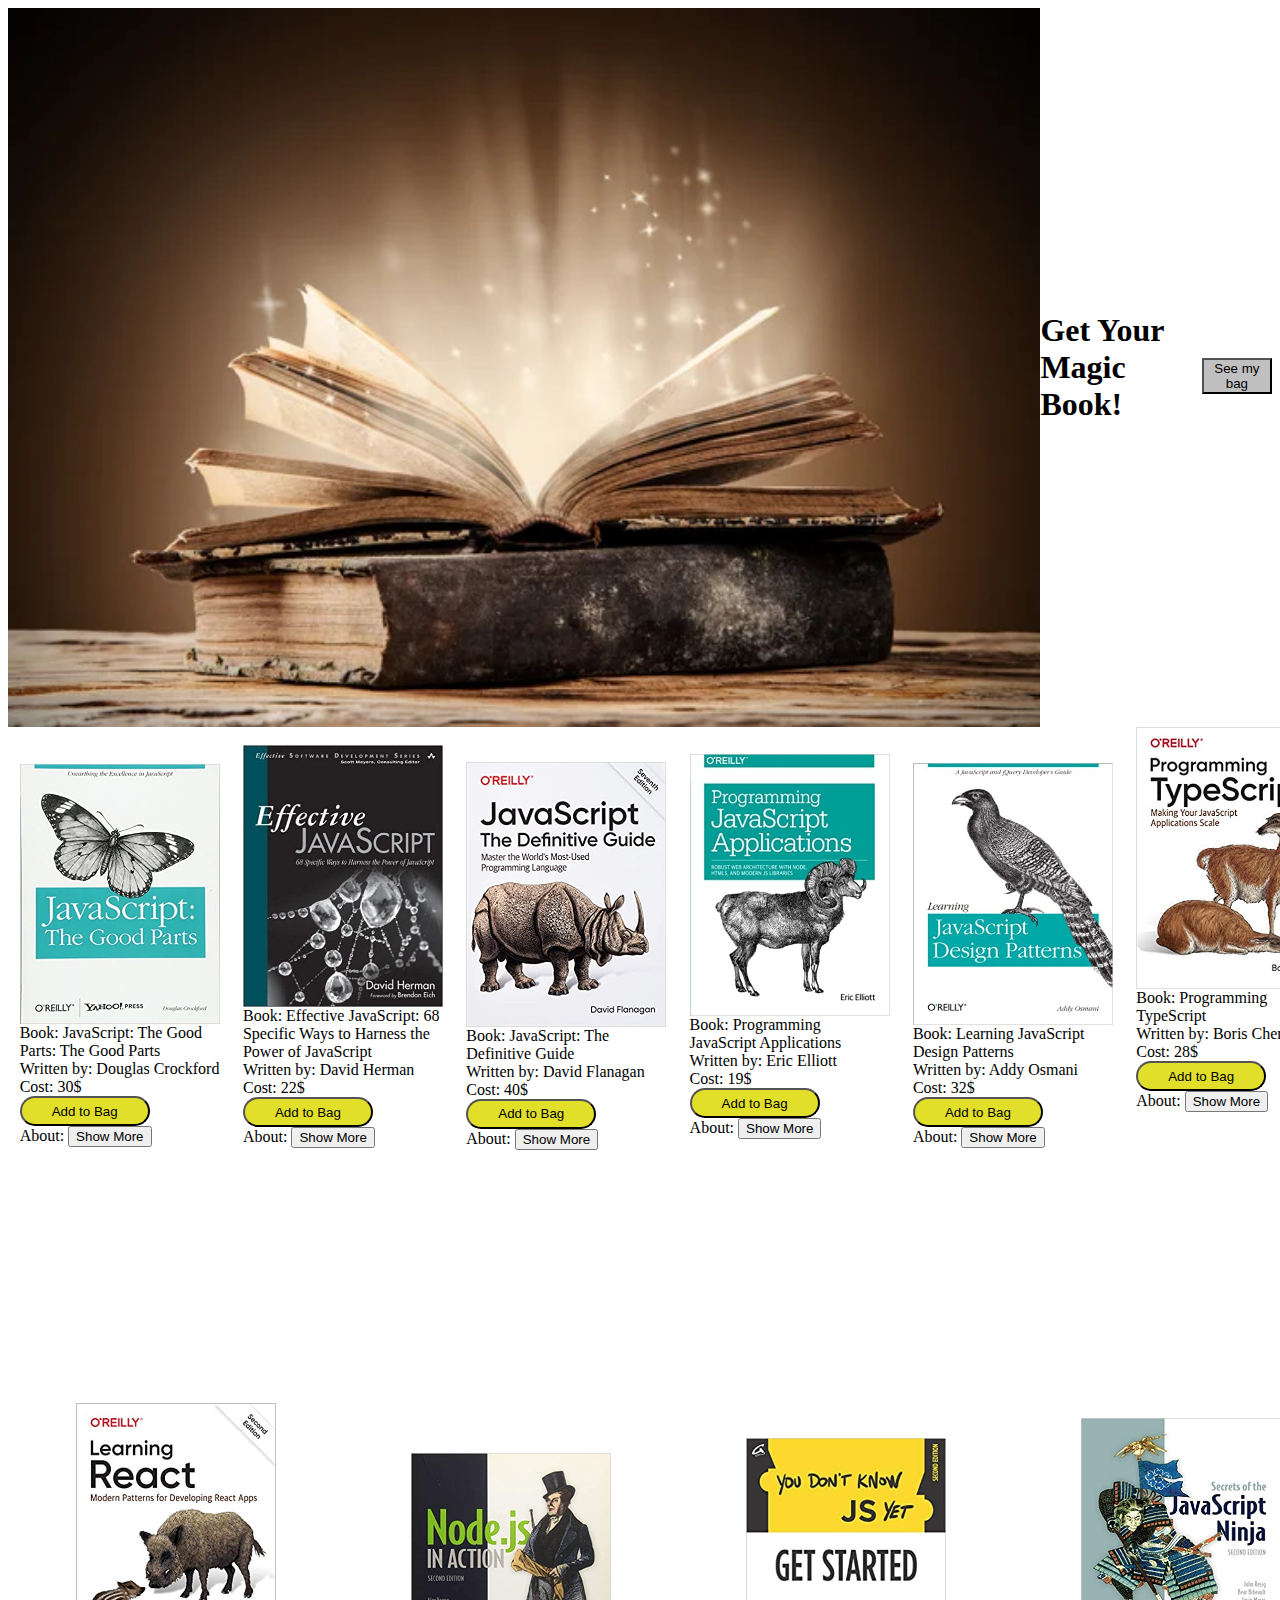
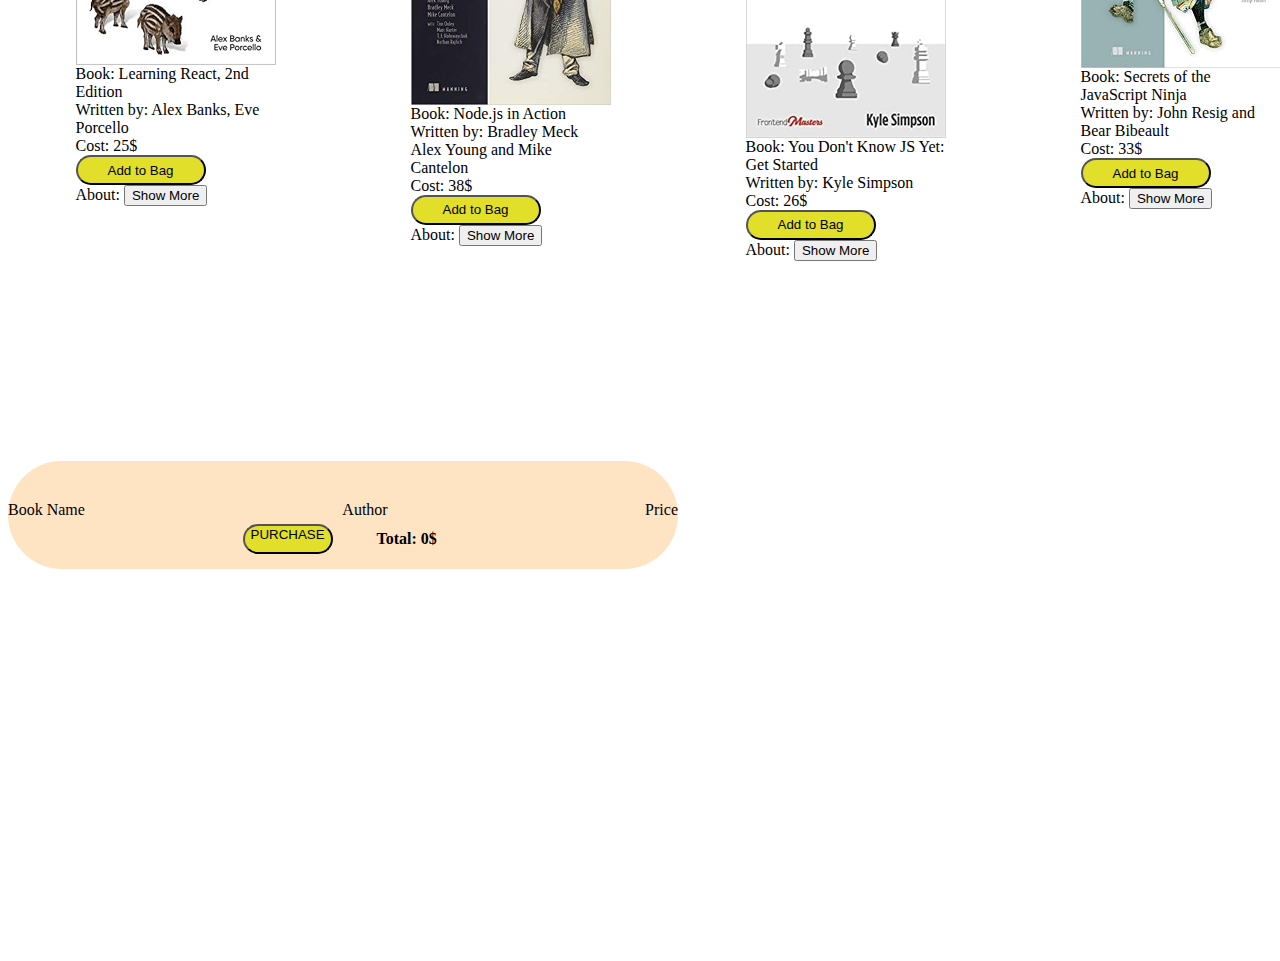
<file: index.html>
<!DOCTYPE html>
<html lang="en">
  <head>
    <meta charset="UTF-8" />
    <meta http-equiv="X-UA-Compatible" content="IE=edge" />
    <meta name="viewport" content="width=device-width, initial-scale=1.0" />
    <link rel="stylesheet" href="index.css" />
    <title>Book Shop</title>
  </head>
  <body>
    <script>
      fetch("./books.json")
        .then(function (response) {
          return response.json();
        })
        .then(function (data) {
          appendData(data);
        })
        .catch(function (err) {
          console.log("error: " + err);
        });
      function appendData(data) {
        var Container = document.createElement("div");
        let anotherCont = document.createElement("section");
        Container.className = "container content-section";
        let allPrice = 0;
        for (var i = 0; i < data.length; i++) {
          var subcontainer = document.createElement("div");
          subcontainer.className = "subcontainer";
          var subshop = document.createElement("div");
          subshop.className = "shop-item";
          let bookName = document.createElement("div");
          bookName.className = "shop-item-title";
          let bookBy = document.createElement("div");
          bookBy.className = "shop-item-image";
          var addcost = document.createElement("div");
          addcost.className = "shop-item-details";
          let bookCost = document.createElement("div");
          bookCost.className = "shop-item-price";
          var add = document.createElement("button");
          add.className = "btn btn-primary shop-item-button";
          const bookInfo = document.createElement("div");
          bookInfo.className = "info";
          var bookPicture = document.createElement("img");
          bookPicture.src = data[i].imageLink;
          bookName.innerHTML = "Book: " + data[i].title;
          bookBy.innerHTML = "Written by: " + data[i].author;
          bookCost.innerHTML = "Cost: " + data[i].price + "$";
          bookInfo.innerHTML = "About: " + "";
          subcontainer.appendChild(bookPicture);
          subshop.appendChild(bookName);
          subshop.appendChild(bookBy);
          addcost.appendChild(bookCost);
          addcost.appendChild(add);
          subshop.appendChild(addcost);
          subcontainer.appendChild(subshop);
          subcontainer.appendChild(bookInfo);
          Container.appendChild(subcontainer);
          let searchEl = document;

          //     anotherCont.innerHTML = `<section class="container content-section">
          //   <div class="orderC">
          //     <div class="orderSC">
          //       <h2 class="orderh1">Your Order</h2>
          //       <div id="cartrowID" class="cart-row">
          //         <div class="cart-item cart-header cart-column">Book Name</div><br>
          //         <div class="cart-quantity cart-header cart-column">Author</div><br>
          //         <div class="cart-price cart-header cart-column">Price</div><br>
          //     </div>
          //     <div class="cart-items" id="cart-items">
          //     </div>

          //     <div class="purchase-div" id="purchaseID" >
          //      <strong> <p class="cart-total" id="cart-total">
          // Total: 0$
          //     </p></strong>
          //     <button class="btn btn-primary btn-purchase" type="button">PURCHASE</button>
          //   </div>

          //   </div>
          // </section>`;

          var addtext = document.createTextNode("Add to Bag");
          add.appendChild(addtext);
          add.onclick = function add2Bag() {
            let addElement = document.getElementById("cart-items");
            let testul = document.createElement("ul");
            let test1 = document.createElement("li");
            let test2 = document.createElement("li");
            let test3 = document.createElement("li");
            // addElement.append(hrBorder);
            test1.style.width = "200px";
            test2.style.width = "200px";
            test3.style.width = "200px";
            test1.innerText = bookName.innerText;
            test2.innerText = bookBy.innerText;
            test3.innerText = bookCost.innerText;
            testul.append(test1);
            testul.append(test2);
            testul.append(test3);
            addElement.append(testul);
            let monyCount = document.getElementById("cart-total");
            let variab = bookCost.innerText.replace(/\D/g, "");
            // let variab = bookCost.innerText.slice(0, -1);

            allPrice += parseInt(variab);
            console.log(variab);
            monyCount.innerText = `Total: ${allPrice}$`;
            // addElement.append(bookBy.innerText);
            // addElement.append(bookCost.innerText);
          };

          const readmore = document.createElement("button");
          bookInfo.appendChild(readmore);
          readmore.className = "readm";
          readmore.setAttribute("id", "open");
          readmore.innerText = "Show More";

          const contRead = document.createElement("div");
          bookInfo.appendChild(contRead);
          contRead.className = "cont-Read";

          const contRead1 = document.createElement("div");
          contRead.appendChild(contRead1);
          contRead.className = "cont-Read1";
          contRead1.setAttribute("id", "cont_Read");

          const readmoreText = document.createTextNode(data[i].description);
          contRead1.appendChild(readmoreText);

          const readless = document.createElement("button");
          contRead1.appendChild(readless);
          readless.className = "readl";
          readless.setAttribute("id", "close");

          const btnless = document.createTextNode("Show less");
          readless.appendChild(btnless);
          btnless.className = "bless";

          const open = document.getElementById("open");
          const cont_Read = document.getElementById("cont_Read");
          const close = document.getElementById("close");

          readmore.addEventListener("click", () => {
            contRead.classList.add("show");
          });
          readless.addEventListener("click", () => {
            contRead.classList.remove("show");
          });
        }
        anotherCont.setAttribute("id", "bagID");
        anotherCont.className = "container content-section";
        let orderC = document.createElement("div");
        orderC.className = "orderC";
        anotherCont.appendChild(orderC);
        let orderSC = document.createElement("div");
        orderSC.className = "orderSC";
        orderC.appendChild(orderSC);
        let orderH2 = document.createElement("h2");
        orderH2.className = "orderh1";
        let cartrow = document.createElement("div");
        cartrow.className = "cart-row";
        cartrow.setAttribute("id", "cartrowID");
        orderSC.appendChild(orderH2);
        orderSC.appendChild(cartrow);
        let cartName = document.createElement("div");
        let cartAuthor = document.createElement("div");
        let cartPrice = document.createElement("div");
        cartName.className = "cart-item cart-header cart-column";
        cartAuthor.className = "cart-quantity cart-header cart-column";
        cartPrice.className = "cart-price cart-header cart-column";
        cartName.innerText = "Book Name";
        cartAuthor.innerText = "Author";
        cartPrice.innerText = "Price";
        cartrow.appendChild(cartName);
        cartrow.appendChild(cartAuthor);
        cartrow.appendChild(cartPrice);
        let cartItems = document.createElement("div");
        cartItems.className = "cart-items";
        cartItems.setAttribute("id", "cart-items");
        orderC.appendChild(cartItems);
        let purchaseDiv = document.createElement("div");
        purchaseDiv.className = "purchase-div";
        purchaseDiv.setAttribute("id", "purchaseID");
        let markStrong = document.createElement("strong");
        let totalCart = document.createElement("p");
        totalCart.className = "cart-total";
        totalCart.setAttribute("id", "cart-total");
        totalCart.innerText = "Total: 0$";
        markStrong.appendChild(totalCart);
        purchaseDiv.appendChild(markStrong);
        let btnPurchase = document.createElement("button");
        btnPurchase.innerText = "PURCHASE";
        btnPurchase.className = "btn btn-primary btn-purchase";
        btnPurchase.onclick = () => {
          location.href = "./buy.html";
        };
        purchaseDiv.appendChild(btnPurchase);
        orderC.appendChild(purchaseDiv);

        document.body.appendChild(header);
        document.body.appendChild(Container);
        Container.appendChild(anotherCont);
      }
      // let targetBag = document.getElementById("cartrowID");
      // targetBag.appendChild(addElement);
      var header = document.createElement("div");
      document.body.appendChild(header);
      header.className = "header";

      var image = document.createElement("img");
      image.src = "./pics/book.jpg";
      header.appendChild(image);
      image.className = "Image";

      var H1 = document.createElement("H1");
      header.appendChild(H1);
      H1.className = "h1";

      var T = document.createTextNode("Get Your Magic Book!");
      H1.appendChild(T);
      T.className = "Text";
      var bag = document.createElement("button");
      var bagDiv = document.createElement("div");

      bag.innerText = "See my bag";
      bag.className = "bag-class";
      bag.onclick = () => {
        location.href = "#bagID";
      };
      bagDiv.append(bag);
      header.appendChild(bagDiv);
    </script>
  </body>
</html>
</file>
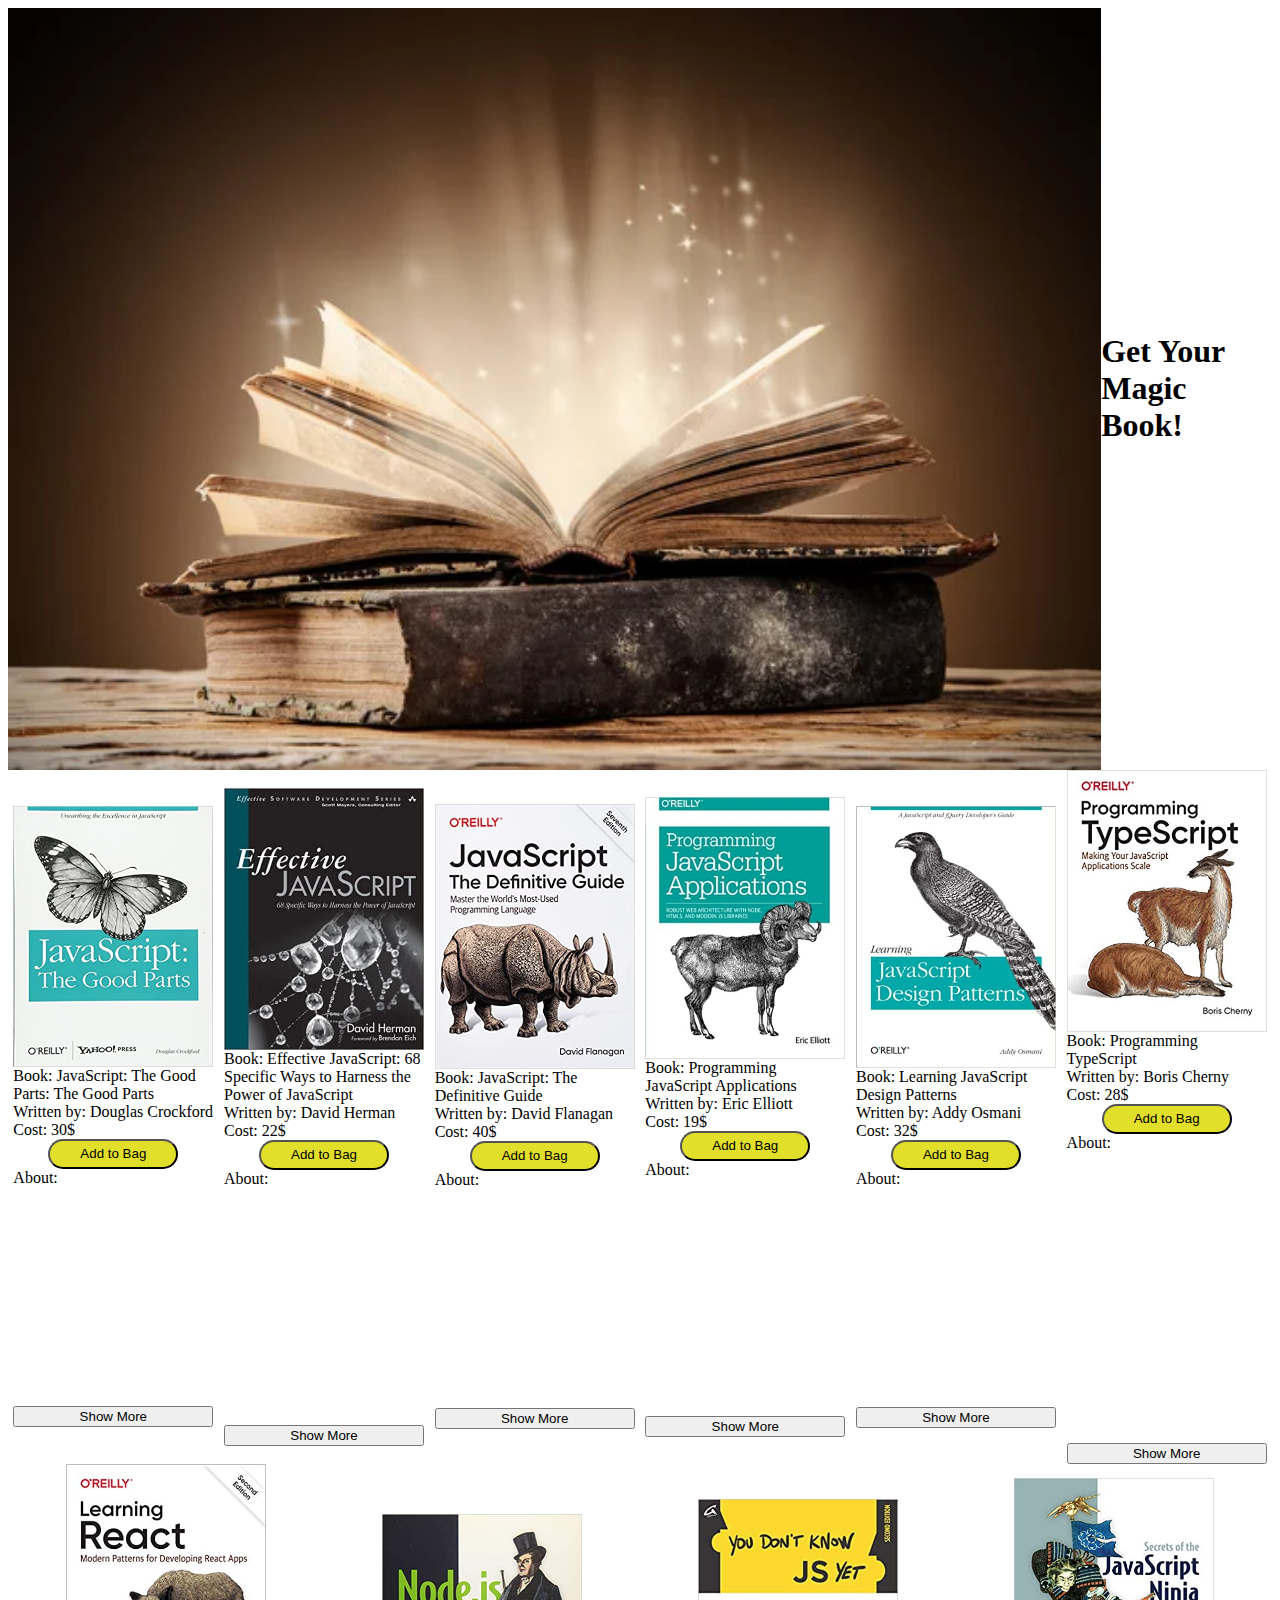
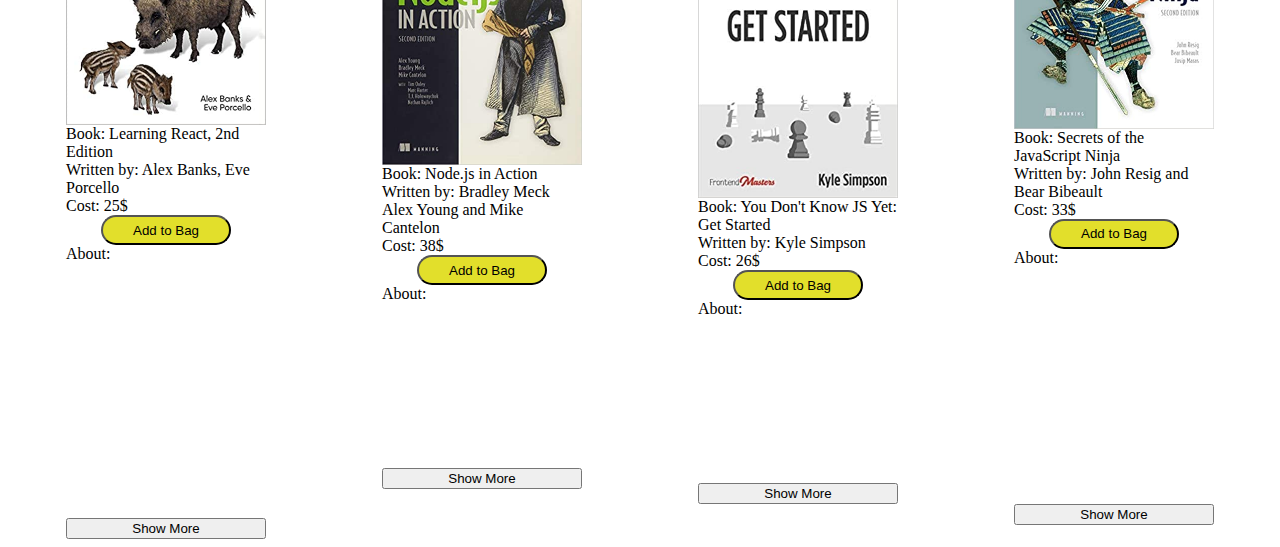
<file: test/index.html>
<!DOCTYPE html>
<html lang="en">
  <head>
    <meta charset="UTF-8" />
    <meta http-equiv="X-UA-Compatible" content="IE=edge" />
    <meta name="viewport" content="width=device-width, initial-scale=1.0" />
    <link rel="stylesheet" href="index.css">
    <title>Book Shop</title>
  </head>
  <body>
    
<script>
fetch("./books.json")
.then(function (response) {
  return response.json();
})
.then(function (data) {
  appendData(data);
})
.catch(function (err) {
  console.log("error: " + err);
});
function appendData(data) {
var Container = document.createElement("div");
Container.className = "Gcontainer";
for (var i = 0; i < data.length; i++) {
  var subcontainer = document.createElement("div");
  subcontainer.className = "Subcontainer"
  var bookName = document.createElement("div");
  var bookBy = document.createElement("div");
  var bookCost = document.createElement("div");
  var add = document.createElement("button");
  add.className = "addbtn";
  const bookInfo = document.createElement("div");
  bookInfo.className = "info";
  var bookPicture = document.createElement("img");
  bookPicture.src = data[i].imageLink;
  bookName.innerHTML = "Book: " + data[i].title;
  bookBy.innerHTML = "Written by: " + data[i].author;
  bookCost.innerHTML = "Cost: " + data[i].price + "$";
  // bookInfo.innerHTML = "About: " + data[i].description;
  bookInfo.innerHTML = "About: " + "";
  subcontainer.appendChild(bookPicture);
  subcontainer.appendChild(bookName);
  subcontainer.appendChild(bookBy);
  subcontainer.appendChild(bookCost);
  subcontainer.appendChild(add);
  subcontainer.appendChild(bookInfo);
  Container.appendChild(subcontainer);

  // bookInfo.style.display = "none";

  var addtext = document.createTextNode("Add to Bag");
  add.appendChild(addtext);

  const readmore = document.createElement("button");
  bookInfo.appendChild(readmore);
  subcontainer.appendChild(readmore);
  readmore.className = "readm";
  readmore.setAttribute("id", "open");
  readmore.innerText = "Show More";

  // var btnmore = document.createTextNode("Show More");
  // readmore.appendChild(btnmore);
  // btnmore.className = "bmore";


  const contRead = document.createElement("div");
  bookInfo.appendChild(contRead);
  contRead.className = "cont-Read";


  const contRead1 = document.createElement("div");
  contRead.appendChild(contRead1);
  contRead.className = "cont-Read1";
  contRead1.setAttribute("id", "cont_Read");


  const readmoreText = document.createTextNode(data[i].description);
  contRead1.appendChild(readmoreText);



  const readless = document.createElement("button");
  contRead1.appendChild(readless);
  readless.className = "readl";
  readless.setAttribute("id", "close");


  const btnless = document.createTextNode("Show less");
  readless.appendChild(btnless);
  btnless.className = "bless";


  const open = document.getElementById('open');
  const cont_Read = document.getElementById('cont_Read');
  const close = document.getElementById('close');

  // open.addEventListener('click', () => {
  //   cont_Read.classList.add('show');
  // });
  // close.addEventListener('click', () => {
  //   cont_Read.classList.remove('show');
  // });

  readmore.addEventListener('click', () => {
    contRead.classList.add('show');
  });
  readless.addEventListener('click', () => {
    contRead.classList.remove('show');
  });
  // readmore.onclick = function datoShow(){
  // if (bookInfo.style.display === "none"){
  //     bookInfo.style.display = "block";
  //   }
  // }


}
document.body.appendChild(Container);
}






var header = document.createElement("div");
document.body.appendChild(header);
header.className = "header";

var image = document.createElement("img");
image.src = "./pics/book.jpg";
// document.body.appendChild(image);
header.appendChild(image)
image.className = "Image";

var H1 = document.createElement("H1");
header.appendChild(H1);
H1.className = "h1";

var T = document.createTextNode("Get Your Magic Book!");
H1.appendChild(T);
T.className = "Text";





</script>
  </body>
</html>
</file>
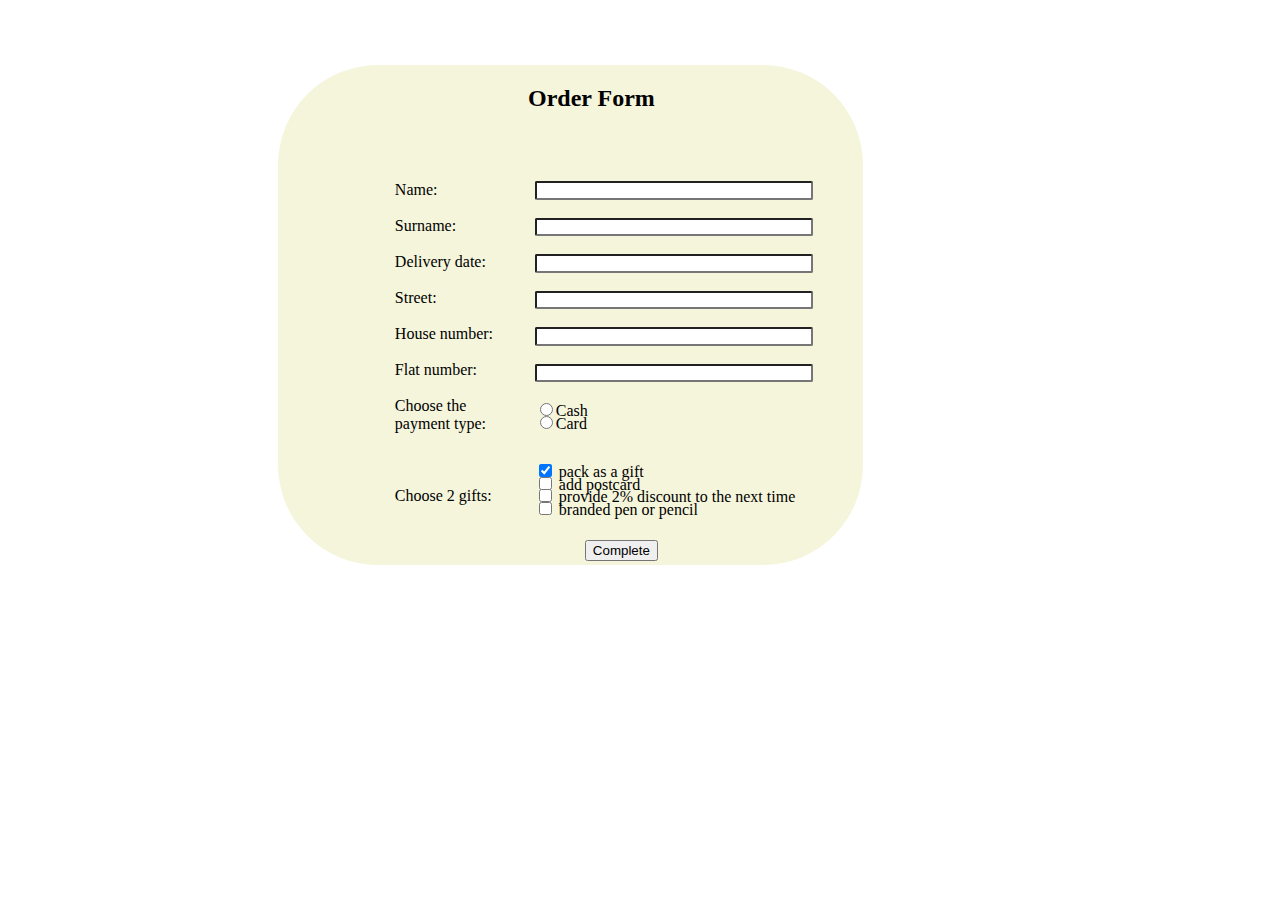
<file: buy.html>
<!DOCTYPE html>
<html lang="en">
  <head>
    <meta charset="UTF-8" />
    <meta http-equiv="X-UA-Compatible" content="IE=edge" />
    <meta name="viewport" content="width=device-width, initial-scale=1.0" />
    <link rel="stylesheet" href="./index.css" />
    <title>Document</title>
  </head>
  <body>
    <section class="container content-section">
      <!-- <div class="orderC"> -->
        <!-- <div class="orderSC">
        <h2 class="orderh1">Your Order</h2>
        <div class="cart-row">
          <span class="cart-item cart-header cart-column">Book Name</span><br>
          <span class="cart-quantity cart-header cart-column">Author</span><br>
          <span class="cart-price cart-header cart-column">Price</span><br>
      </div> -->
        <!-- <div class="cart-items"></div> -->
        <!-- <div class="cart-total">
          <strong class="cart-total-title">Total</strong>
          <span class="cart-total-price">$0</span>
        </div> -->
        <!-- <button class="btn btn-primary btn-purchase" type="button">
          PURCHASE
        </button> -->

        <div class="deliverC" style="margin-top: 250px; margin-left: -400px;" >
          <h2 class="deliverh1">Order Form</h2>
          <ul class="dinputt">
            <li>Name:</li>
            <br />
            <li>Surname:</li>
            <br />
            <li>Delivery date:</li>
            <br />
            <li>Street:</li>
            <br />
            <li>House number:</li>
            <br />
            <li>Flat number:</li>
            <br />
            <li>Choose the payment type:</li>
            <br /><br /><br />
            <li>Choose 2 gifts:</li>
          </ul>
          <ul>
            <input id="name-input" class="dinput" type="text" /><br />
            <input id="surname-input" class="dinput" type="text" /><br />
            <input id="date-input" class="dinput" type="text" /><br />
            <input id="street-input" class="dinput" type="text" /><br />
            <input id="house-input" class="dinput" type="text" /><br />
            <input id="flat-input" class="dinput" type="text" /><br />
            <label class="dinput" for="Cash"
              ><input id="Cash" type="radio" name="Cash-Card" />Cash</label
            >
            <label class="dinput"
              ><input id="Card" type="radio" name="Cash-Card" />Card</label
            ><br /><br />
            <!-- <p id="must">Must select atleast one</p> -->
            <label class="dinput"
              ><input
                id="pack as a gift"
                type="checkbox"
                name="personality"
                value="pack as a gift"
                checked
              />
              pack as a gift</label
            >
            <label class="dinput"
              ><input
                id="add postcard"
                type="checkbox"
                name="personality"
                value="add postcard"
              />
              add postcard</label
            >
            <label class="dinput"
              ><input
                id="provide 2% discount to the next time"
                type="checkbox"
                name="personality"
                value="provide 2% discount to the next time"
              />
              provide 2% discount to the next time</label
            >
            <label class="dinput"
              ><input
                id="branded pen or pencil"
                type="checkbox"
                name="personality"
                value="branded pen or pencil"
              />
              branded pen or pencil</label
            >
            <input type="submit" value="Complete" id="complete">
          </ul>
        </div>
      </div>
          <div id="last">
        <p id="p1p"></p>
        <p id="p2p"></p>
        <p id="p3p"></p>
        <p id="p4p"></p>
        <p id="p5p"></p>
        <p id="p6p"></p>
<button>Done</button>

    </div>
    </section>
    <script>
      let complett = document.getElementById("complete");
let lastStep = document.getElementById("last");
let completname = document.getElementById("name-input");
let completsurname = document.getElementById("surname-input");
let completdate = document.getElementById("date-input");
let completstreet = document.getElementById("street-input");
let complethouse= document.getElementById("house-input");
let completflat= document.getElementById("flat-input");



completname.addEventListener('keyup', function(){

            function allLetter(inputtxt){
        var letters = /^[A-Za-z]{1,4}$/;
        if(inputtxt.value.match(letters)){
            completname.style.border = '1px solid black';
            // userCheck = true;
            
        }else{
                completname.style.border= '4px solid red';
                // userCheck = false;
            }
        }
        allLetter(completname);
        });
  

completsurname.addEventListener('keyup', function(){

function allLetter(inputtxt){
var letters = /^[A-Za-z]{1,5}$/;
if(inputtxt.value.match(letters)){
completsurname.style.border = '1px solid black';


}else{
    completsurname.style.border= '4px solid red';

}
}
allLetter(completsurname);
});



        completstreet.addEventListener('keyup', function(){
            if(completstreet.value.length < 5){
                
                completstreet.style.border= '4px solid red';
            
            }else {
                
               completstreet.style.border = '1px solid black';
            }
        });


complethouse.addEventListener('keyup', function(){
            function allNum(input){
            var num = /^[0-9]+$/;
            if(input.value.match(num)){
              complethouse.style.border = '1px solid black';
      
                
            }else{
              complethouse.style.border= '4px solid red';
                
                }
            }
            allNum(complethouse);
        });


completflat.addEventListener('keyup', function(){
            function allNum(input){
            var num = /^[0-9]+$/;
            if(input.value.match(num)){
              completflat.style.border = '1px solid black';
      
                
            }else{
              completflat.style.border= '4px solid red';
                
                }
            }
            allNum(completflat);
        });



var mustMsg = document.getElementById("must");
var paymentCheck = false;
function confirm(){
    
    if(document.getElementById("Cash").checked===true) {
        must.style.display="none";
        paymentCheck = true;
    
    }else if(document.getElementById("Card").checked===true) {
      must.style.display="none";          
      paymentCheck = true;
    }else{
      must.style.display="block";
                paymentCheck = false;
    }
}





let Pname = document.getElementById("p1p");
let Psurname = document.getElementById("p2p");
let Pdate = document.getElementById("p3p");
let Pstreet = document.getElementById("p4p");
let Phouse= document.getElementById("p5p");
let Pflat= document.getElementById("p6p");

complett.onclick=()=>{
    lastStep.style.display = "block";
    
Pname.innerText = "Name: " + completname.value;
Psurname.innerText = "Surname: " + completsurname.value;
Pdate.innerText = "Date: " + completdate.value;
Pstreet.innerText = "Street: " + completstreet.value;
Phouse.innerText = "House: " + complethouse.value;
Pflat.innerText = "Flate: " +completflat.value;

}
    </script>
  </body>
</html>
</file>
<file: index.css>
/* .book-name-style{
    position: absolute;
    height: 20px;
    width: 100px;
    left: 0%;
    right: 0%;
    top: 500px;
} */
/* .book-name-style:hover{
    background-color: #F1CDB3;
} */

.body{
    display: flex;
    width: 1280px;
}

.container{
    display: flex;
    flex-wrap: wrap;

}
.Image{
    width: 1280px;
    display: flex;
    margin: auto;
}

.subcontainer{
    margin: auto;
    display: flex;
    flex-direction: column;
    width: 200px;
}
.info{
    flex-wrap: wrap;
}

.header{
    position: center;
    display: flex;
    margin: auto;
}
.h1{
    display: flex;
    margin: auto;
    position: center;
    width: 200px;
}
.text{
    font-family: Georgia;
}
.btn{
    background-color: rgb(226, 223, 43);
    border-radius: 50px;
    width: 130px;
    height: 30px;
    margin: auto;
    cursor: pointer;
}
.btn:hover{
    background-color: bisque;
}


.btn-purchase{
    display: flex;
    position: relative;    
    cursor: pointer;
    top: 280px;
    text-align: center;
    width: 90px;
}


/* .cont-Read{
    background-color: aqua;
    display: flex;
    align-items: flex-start;
    opacity: 0;
    top: 0;
    left: 0;

}
.cont-Read.show {
    pointer-events: auto;
    opacity: 1;
} */

.cont-Read1{
    background-color: aqua;
    display: flex;
    align-items: flex-start;
    opacity: 0;
    top: 0;
    left: 0;

}
.cont-Read1.show {
    pointer-events: auto;
    opacity: 1;
}

.container{
    width: 1340px;
    height: 500px;
    /* background-color: aquamarine; */
    display: flex;
    margin: auto;
}
.orderC{
    width: 670px;
    height: 500px;
    background-color: bisque;
    margin-left: 0;
    border-radius: 100px;

}
.deliverC{
    height: 500px;
    bottom: 193px;
    left: 670px;
    display: flex;
    position: relative;    
    background-color: beige;
    border-radius: 100px;

}
.orderh1{
    display: flex;
    position: relative;
    left: 250px;
}
.deliverh1{
    display: flex;
    position: relative;
    left: 250px;

}
.dinput{
    width: 270px;
    height: 12.5px;
    display: list-item;
    position: relative;
    top: 100px;
    right: 50px;
    border-radius: 2px;
    list-style-type: none;
    /* margin-bottom: 7px; */

}

.dinputt{
    width: 100px;
    height: 300px;
    position: relative;
    display: list-item;
    top: 100px;
    right: 50px;
    list-style-type: none;
    margin-bottom: 1px;

}

.cart-total-price{
    color: #333;
    font-size: 1.1em;
    display: flex;
    position: relative;    
    left: 600px;
    top: 320px;
}
.cart-total-title{
    color: #333;
    font-size: 1.1em;
    display: flex;
    position: relative;    
    left: 590px;
    top: 310px;
}

.bag-class-div{
    background-color: silver;
}
.bag-class{
margin-top: 350px;
background-color: silver;
cursor: pointer;
}

.cart-row{
display: flex;
justify-content: space-between;
}

#cart-items{
    display: flex;
    flex-direction: column;
    justify-content: center;
    height: fit-content;
}

.orderC{
    height: fit-content;
    /* min-height: 200px; */
}
.orderCS{
    height: fit-content;
    /* min-height: 200px; */
}

.btn-purchase{
    position: absolute;
   top: 5px;
    left: 35%;
}

.purchase-div{
    /* background-color: red; */
    width:100%;
    height:50px;
    position: relative;

}


.cart-total{
    position: absolute;
    top: -5px;
     left: 55%;
}

/* 
#purchaseID{

} */

#last{
    display: none;
    background-color: blueviolet;
    position:absolute;
    top: 30%;
    left: 30%;
    width: 650px;
    height: 400px;
}


/* .deliverh1{
    style="position: relative; top: 200px; left:30%"
   position: absolute; top: 20%; left:50%;
} */

#complete{
    position: absolute;

    top: 475px;
}
</file>
<file: test/index.css>
/* .book-name-style{
    position: absolute;
    height: 20px;
    width: 100px;
    left: 0%;
    right: 0%;
    top: 500px;
} */
/* .book-name-style:hover{
    background-color: #F1CDB3;
} */

.body{
    display: flex;
    width: 1280px;
}

.Gcontainer{
    display: flex;
    flex-wrap: wrap;

}
.Image{
    width: 1280px;
    display: flex;
    margin: auto;
}

.Subcontainer{
    margin: auto;
    display: flex;
    flex-direction: column;
    width: 200px;
}
.info{
    flex-wrap: wrap;
}

.header{
    position: center;
    display: flex;
    margin: auto;
}
.h1{
    display: flex;
    margin: auto;
    position: center;
    width: 200px;
}
.text{
    font-family: Georgia;
}
.addbtn{
    background-color: rgb(226, 223, 43);
    border-radius: 50px;
    width: 130px;
    height: 30px;
    margin: auto;
    cursor: pointer;
}
.addbtn:hover{
    background-color: bisque;
}

/* .cont-Read{
    background-color: aqua;
    display: flex;
    align-items: flex-start;
    opacity: 0;
    top: 0;
    left: 0;

}
.cont-Read.show {
    pointer-events: auto;
    opacity: 1;
} */

.cont-Read1{
    background-color: aqua;
    display: flex;
    align-items: flex-start;
    opacity: 0;
    top: 0;
    left: 0;

}
.cont-Read1.show {
    pointer-events: auto;
    opacity: 1;
}
</file>
